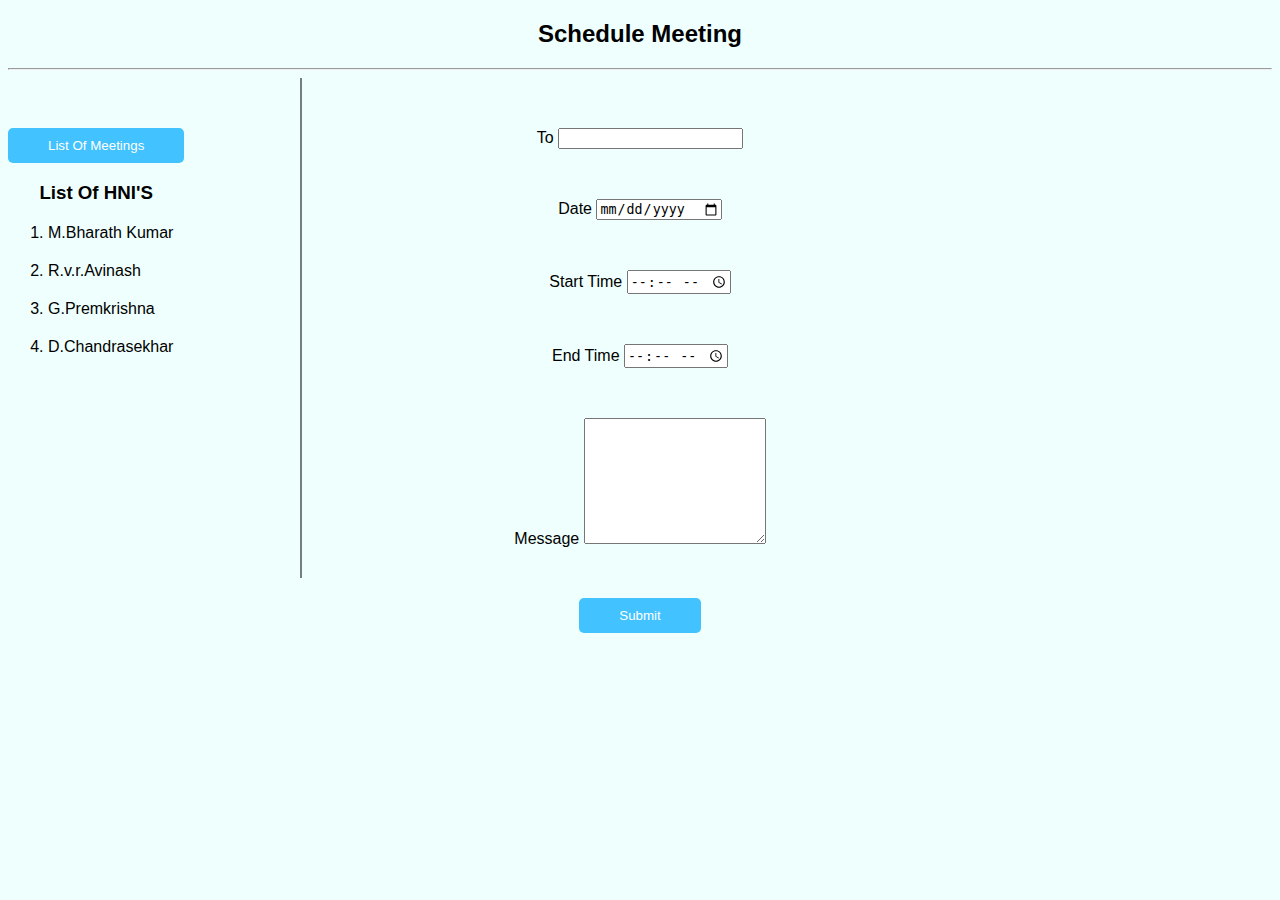
<file: index.html>
<!DOCTYPE html>
<html lang="en" dir="ltr">
  <head>
    <meta charset="utf-8">
    <title>Wealth Manager</title>
    <link rel="stylesheet" href="index.css">
  </head>
  <body>
    <h2>Schedule Meeting</h2>
    <hr>

    <div class="left-nav">
      <input type="button" name="" value="List Of Meetings" id="listofmeetings" onclick="">
      <h3>List Of HNI'S</h3>
      <ol>
          <li>
              M.Bharath Kumar
          </li>
          <li>
              R.v.r.Avinash
          </li>
          <li>
              G.Premkrishna
          </li>
          <li>
              D.Chandrasekhar
          </li>
      </ol>
    </div>
    <div class="vl"></div>
    <div class="main-container">

      <form class="form-content" action="#" method="post">
        <label>To</label>
        <input type="text" name="nameofHNI" value="">
        <br>
        <label>Date</label>
        <input type="date" name="dateofmeeting" value="">
        <br>
        <label>Start Time</label>
        <input type="time" name="startTime" value="">
        <br>
        <label>End Time</label>
        <input type="time" name="EndTime" value="">
        <br>
        <label>Message</label>
        <textarea name="name" rows="8" cols="20"></textarea>
        <br>
        <input type="button" name="" value="Submit" class="btn">
      </form>
    </div>
    
  </body>
  <script type="text/javascript">
    document.getElementById("nextBtn").onclick = function () {
        location.href = "Hni.html";
    };
  </script>
  <script type="text/javascript">
    document.getElementById("listofmeetings").onclick = function () {
        location.href = "listofmeeting.html";
    };
</script>
</html>
</file>
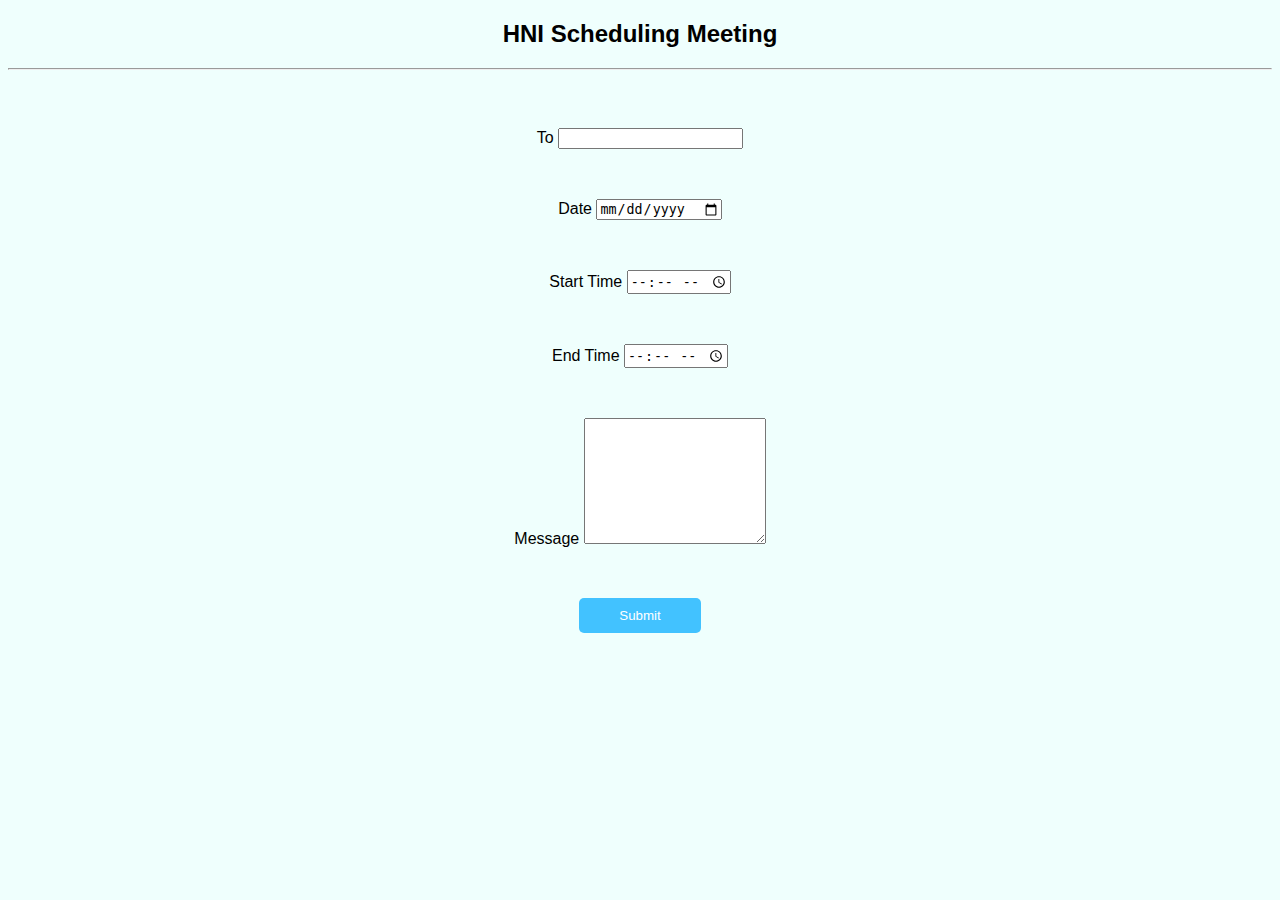
<file: Hni.html>
<!DOCTYPE html>
<html lang="en" dir="ltr">
  <head>
    <meta charset="utf-8">
    <title>HNI</title>
    <link rel="stylesheet" href="index.css">
  </head>
  <body>
    <h2>HNI Scheduling Meeting</h2>
    <hr>
    <div class="main-container">
      <form class="form-content" action="#" method="post">
        <label>To</label>
        <input type="text" name="nameofHNI" value="">
        <br>
        <label>Date</label>
        <input type="date" name="dateofmeeting" value="">
        <br>
        <label>Start Time</label>
        <input type="time" name="startTime" value="">
        <br>
        <label>End Time</label>
        <input type="time" name="EndTime" value="">
        <br>
        <label>Message</label>
        <textarea name="name" rows="8" cols="20"></textarea>
        <br>
        <input type="button" name="" value="Submit" class="btn">
      </form>
  </body>
</html>
</file>
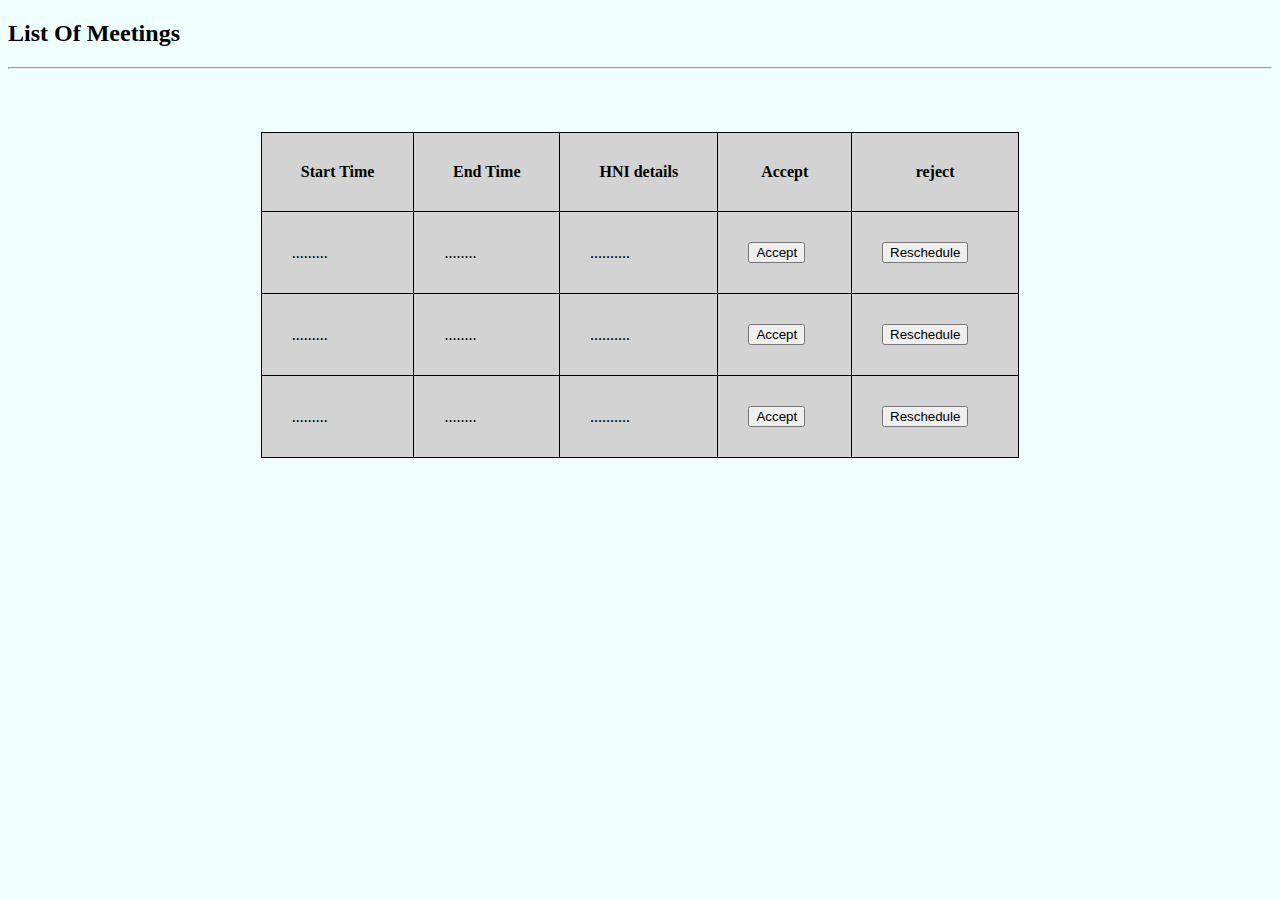
<file: listofmeeting.html>
<!DOCTYPE html>
<html lang="en" dir="ltr">
  <head>
    <meta charset="utf-8">
    <title>WM/List of Meetings</title>
    <link rel="stylesheet" href="listofmeeting.css">
  </head>
  <body>
    <h2>List Of Meetings</h2>
    <hr>
    <div class="main-container">


    <table>
      <tr>
        <th>Start Time</th>
        <th>End Time</th>
        <th>HNI details</th>
        <th>Accept</th>
        <th>reject</th>
      </tr>
      <tr>
        <td>.........</td>
        <td>........</td>
        <td>..........</td>
        <td><input type="button" name="" value="Accept" ></td>
        <td><input type="button" name="" value="Reschedule" id="reschedule"></td>
      </tr>
      <tr>
        <td>.........</td>
        <td>........</td>
        <td>..........</td>
        <td><input type="button" name="" value="Accept"></td>
        <td><input type="button" name="" value="Reschedule" id="reschedule"></td>
      </tr>
      <tr>
        <td>.........</td>
        <td>........</td>
        <td>..........</td>
        <td><input type="button" name="" value="Accept"></td>
        <td><input type="button" name="" value="Reschedule" id="reschedule"></td>
      </tr>
    </table>
        </div>

  </body>
  <script type="text/javascript">
    document.getElementById("reschedule").onclick = function () {
        location.href = "index.html";
    };
</script>
</html>
</file>
<file: index.css>
body{
  font-family: sans-serif;
  background-color: #EFFFFD;/*   #B33030*/
  text-align: center;

}
/*h2,h3,label,li{
  color: white;
}*/
.vl {
  border-left: 2px solid black;
  opacity: 0.5;
  height: 500px;
  position: absolute;
  left: 300px;
}
.hnibtn{
  float: right;
  margin-right: 40px;
}
.left-nav{
  display: inline;
  float: left;

}
.listofmeetings {

}
li{
  margin-top: 20px;
  text-align: left;
}
.main-container{
  position: absolute;
  left: 25%;
  width: 50%;
  display: inline;

}

label,input{
  margin-top: 50px;
}
textarea{
  margin-top: 50px;
}
input[type="button"]{
  border-radius:5px;
  border: none;
  padding: 10px 40px;
  background-color: #42C2FF;
  color: white;
  cursor: pointer;
}
input[type="button"]:hover{
  opacity: 0.8;
}
</file>
<file: listofmeeting.css>
body{
  background-color: #EFFFFD;

}
.main-container{
  background-color: lightgrey;
  margin: 5% 20%;
  width: 60%;
}
table{
  width: 100%;
}
td,th{
  padding:30px;
}
table,td,th{

  border-collapse: collapse;
  border: 1px solid black;
}
</file>
